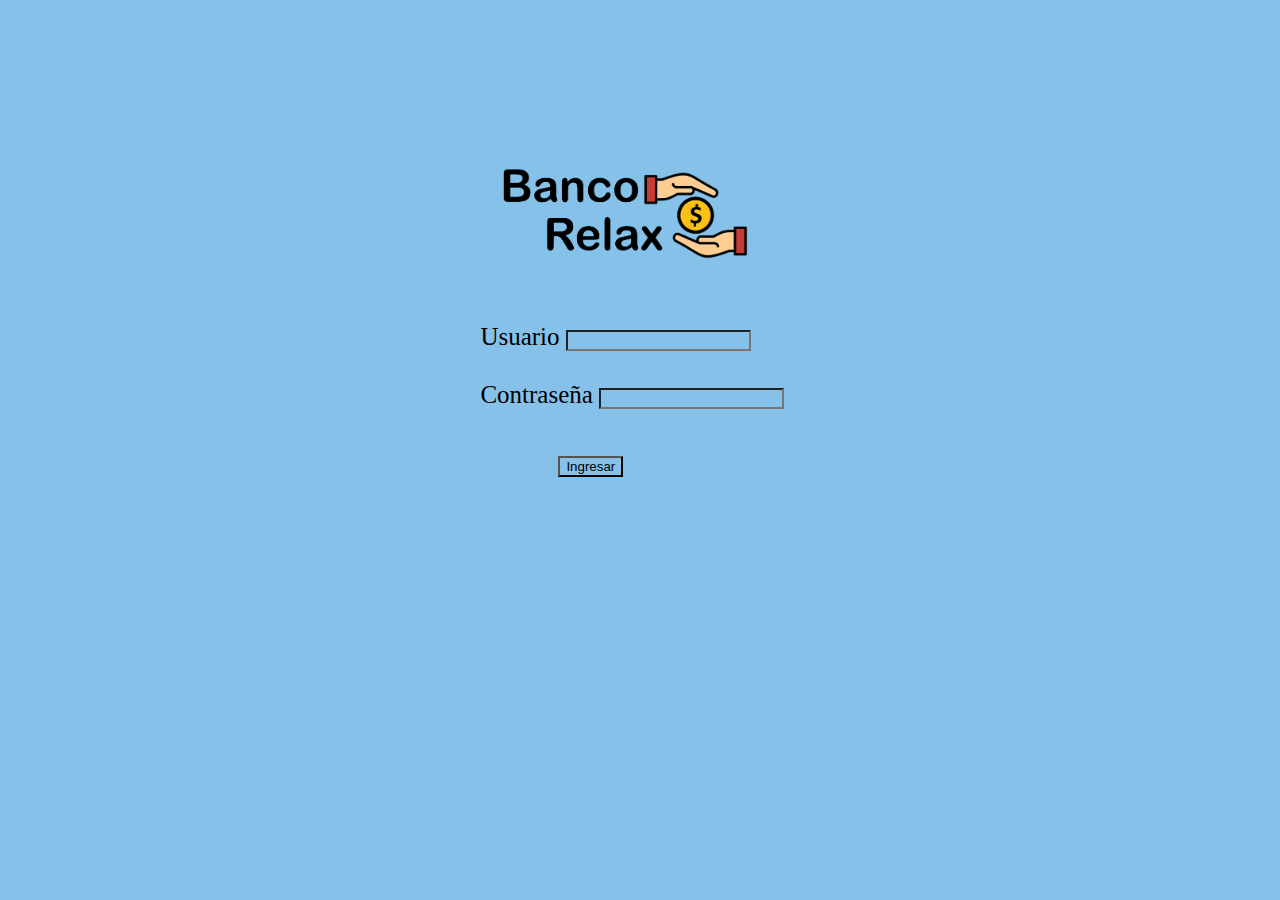
<file: html/login.html>
<!DOCTYPE html>
<html lang="en">
<head>
    <meta charset="UTF-8">
    <meta http-equiv="X-UA-Compatible" content="IE=edge">
    <meta name="viewport" content="width=device-width, initial-scale=1.0">
    <title>Usuario</title>
    <script src="/js/login.js"></script>
    <link rel="stylesheet" href="/css/stylesheet_login.css">
</head>
<body>

    <form class="login" id="">
        <img src="/imagenes/nombre_icono_banco.png" width="300" alt="">
        <div class="usuario">
          <label for="InputName" class="form-label">Usuario</label>
          <input type="text" class="form-control" name="InputName" aria-describedby="emailHelp" required>
          <!-- <div id="emailHelp" class="form-text">Nunca compartas tu usuario con alguien más.</div> -->
        </div>

        <div class="contraseña">
          <label for="InputPassword" class="form-label">Contraseña</label>
          <input type="password" class="form-control" name="InputPassword" required>
        </div>

        <!-- <div class="mb-3 form-check">
          <input type="checkbox" class="form-check-input" id="Submit">
          <label class="form-check-label" for="exampleCheck1">Check me out</label>
        </div> -->
        <div class="submit">
                <input type="button" value="Ingresar" class="btnSubmit" onclick='login(this.form)'>
        
          <!-- <a href="/html/usuario.html" id="submit" class="submint" onclick="Submit()" >Ingresar</a> -->
       
          <!-- <button type="submit" class="btnSubmit" onclick="Submit()">
          </button> -->
        </div>

      </form>

</body>
</html>
</file>
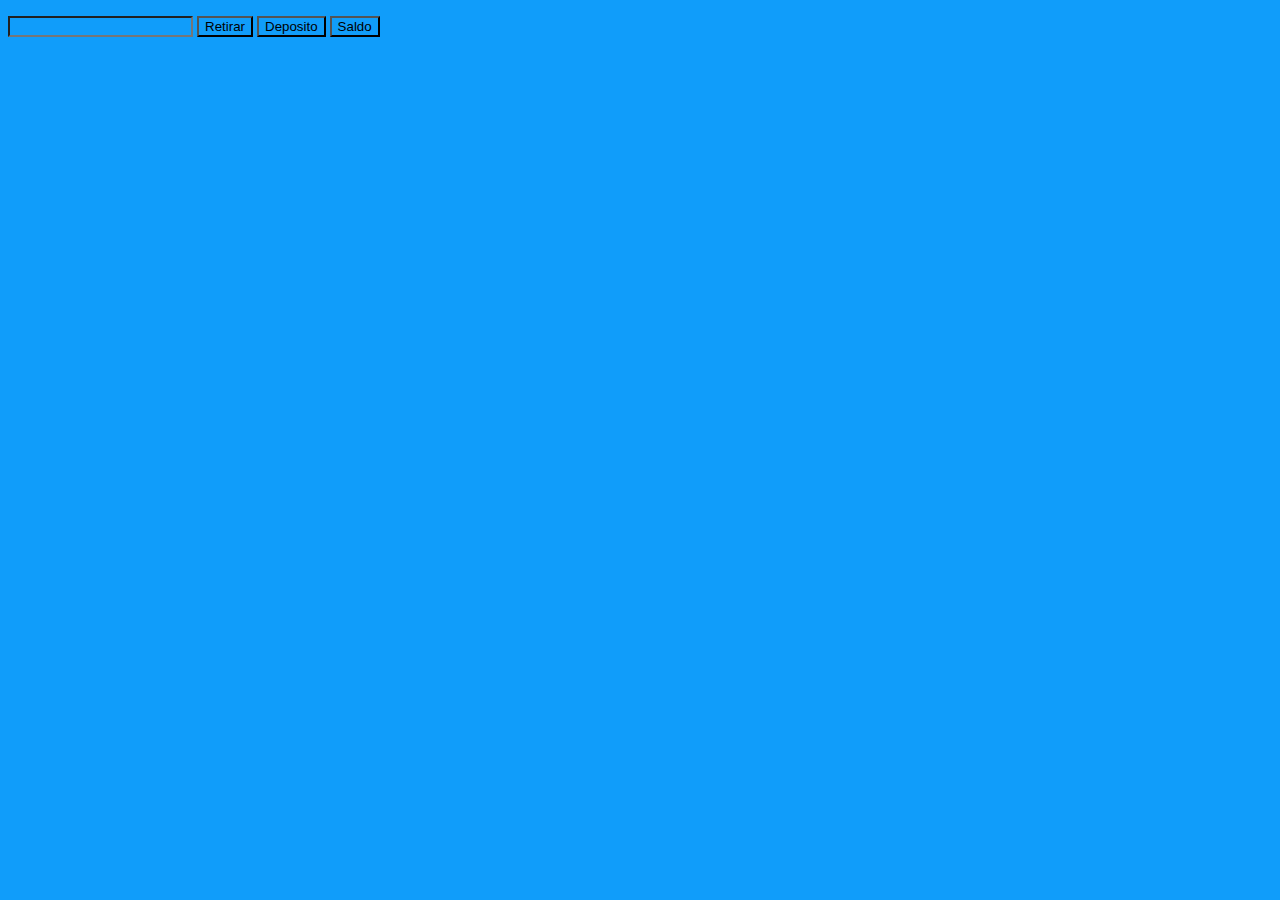
<file: html/usuario.html>
<!DOCTYPE html>
<html lang="en">
<head>
    <meta charset="UTF-8">
    <meta http-equiv="X-UA-Compatible" content="IE=edge">
    <meta name="viewport" content="width=device-width, initial-scale=1.0">
    <title>Usuario :)</title>
    <script src="/js/login.js"></script>
    <link rel="stylesheet" href="/css/stylesheet_usuario.css">
</head>
<body>
    <p>
		<input type="number" id="dinero" />
		<input type="button" value="Retirar" id="retirar" onclick="extraer()">
    <input type="button" value="Deposito" id="deposito" />
      <input type="button" value="Saldo" id="ver_saldo" onclick="ver_saldo()">
	</p>

	<p id="resultado"></p>
</body>
</html>
</file>
<file: css/stylesheet_login.css>
*{
    background-color: #85C1E9;
}
.login {
    padding: 10px;
    width: 30%;
    margin-left: auto;
    margin-right: auto;
    margin-top: 10%;
    font-family: Verdana;
    font-size: 25px;
    border: darkblue;
}
.usuario {
    margin: 30px;
}
.contraseña {
    margin: 30px;
}
.submit {
    padding: 10px;
    padding-left: 100px;
    margin: 8px;
    border: darkblue;
}
.btnsubmit {
    padding: 5px;
    font-family: Verdana;
    background-color: darkred;
}
</file>
<file: css/stylesheet_usuario.css>
* {
    background-color: #109dfa;
}
</file>
